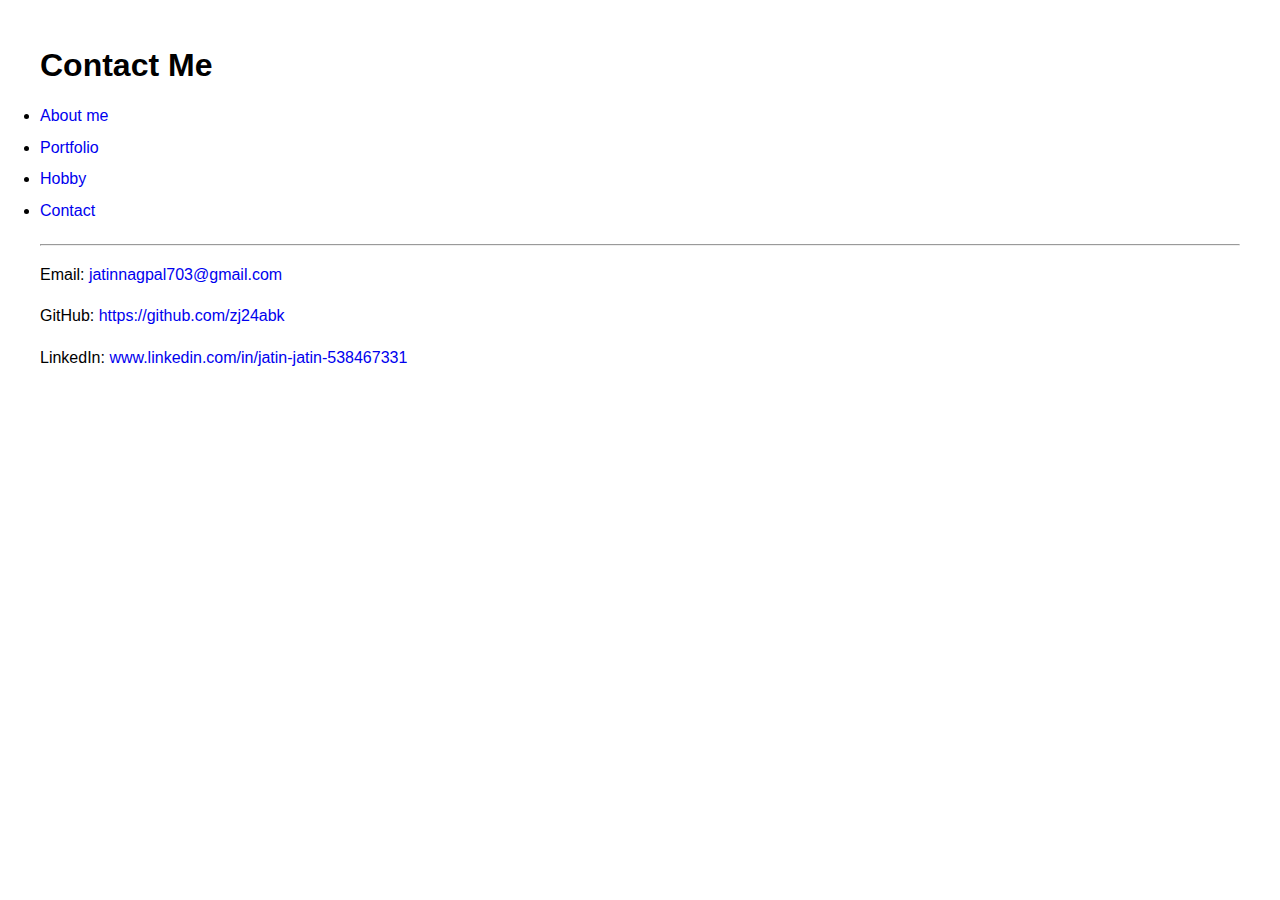
<file: contact.html>
<!DOCTYPE html>
<html lang="en">
<head>
  <meta charset="UTF-8">
  <meta name="viewport" content="width=device-width, initial-scale=1.0">
  <title>Contact</title>
  <link rel="stylesheet" href="style.css">
</head>

<body>

  <h1>Contact Me</h1>

  <ul>
    <li><a href="index.html">About me</a></li>
    <li><a href="portfolio.html">Portfolio</a></li>
    <li><a href="hobby.html">Hobby</a></li>
    <li><a href = "contact.html">Contact</a></li>
  </ul>

  <hr>

  <p>Email: <a href="mailto:your.email@gmail.com">jatinnagpal703@gmail.com</a></p>
  <p>GitHub: <a href="https://github.com/yourusername">https://github.com/zj24abk</a></p>
  <p>LinkedIn: <a href="#">www.linkedin.com/in/jatin-jatin-538467331</a></p>

</body>
</html>
</file>
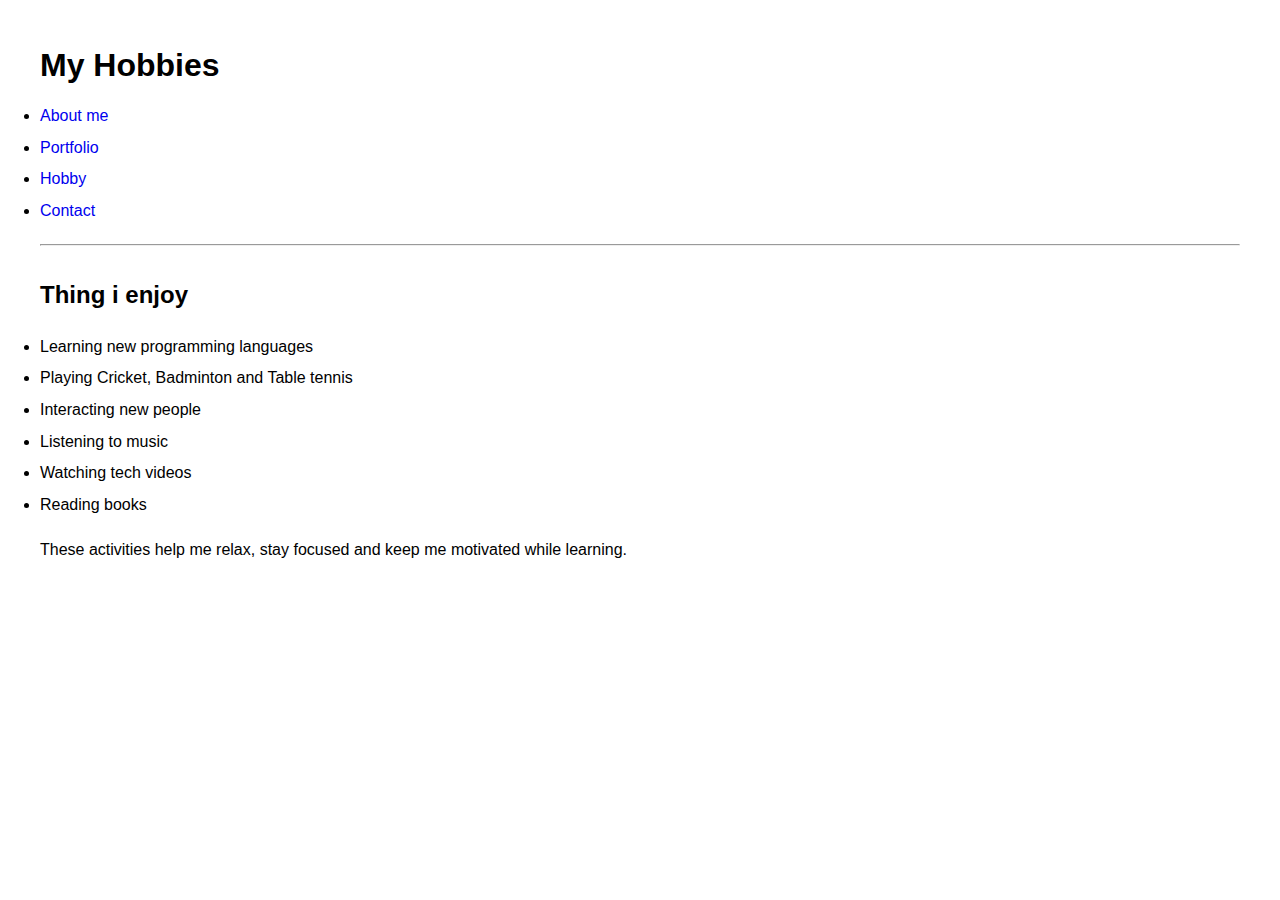
<file: hobby.html>
<!DOCTYPE html>
<html lang = "en">
<head>
	<meta charset="UTF-8">
    <meta name="viewport" content="width=device-width, initial-scale=1.0">
	<title> My Hobbies </title>
	<link rel="stylesheet" type="text/css" href="style.css" >
</head>

<body>
	<h1>My Hobbies</h1>
	<ul> 
		<li><a href = "index.html">About me</a></li>
		<li><a href = "portfolio.html">Portfolio</a></li>
		<li><a href = "hobby.html">Hobby</a></li>
		<li><a href = "contact.html">Contact</a></li>
	</ul>

	<hr>

    <h2> Thing i enjoy </h2>
	<ul>
		<li>Learning new programming languages</li>
		<li>Playing Cricket, Badminton and Table tennis</li>
		<li>Interacting new people</li>
		<li>Listening to music</li>
		<li>Watching tech videos</li>
		<li>Reading books</li>
    </ul>

   <p> These activities help me relax, stay focused and keep me motivated while learning.</p>



</body>
</html>
</file>
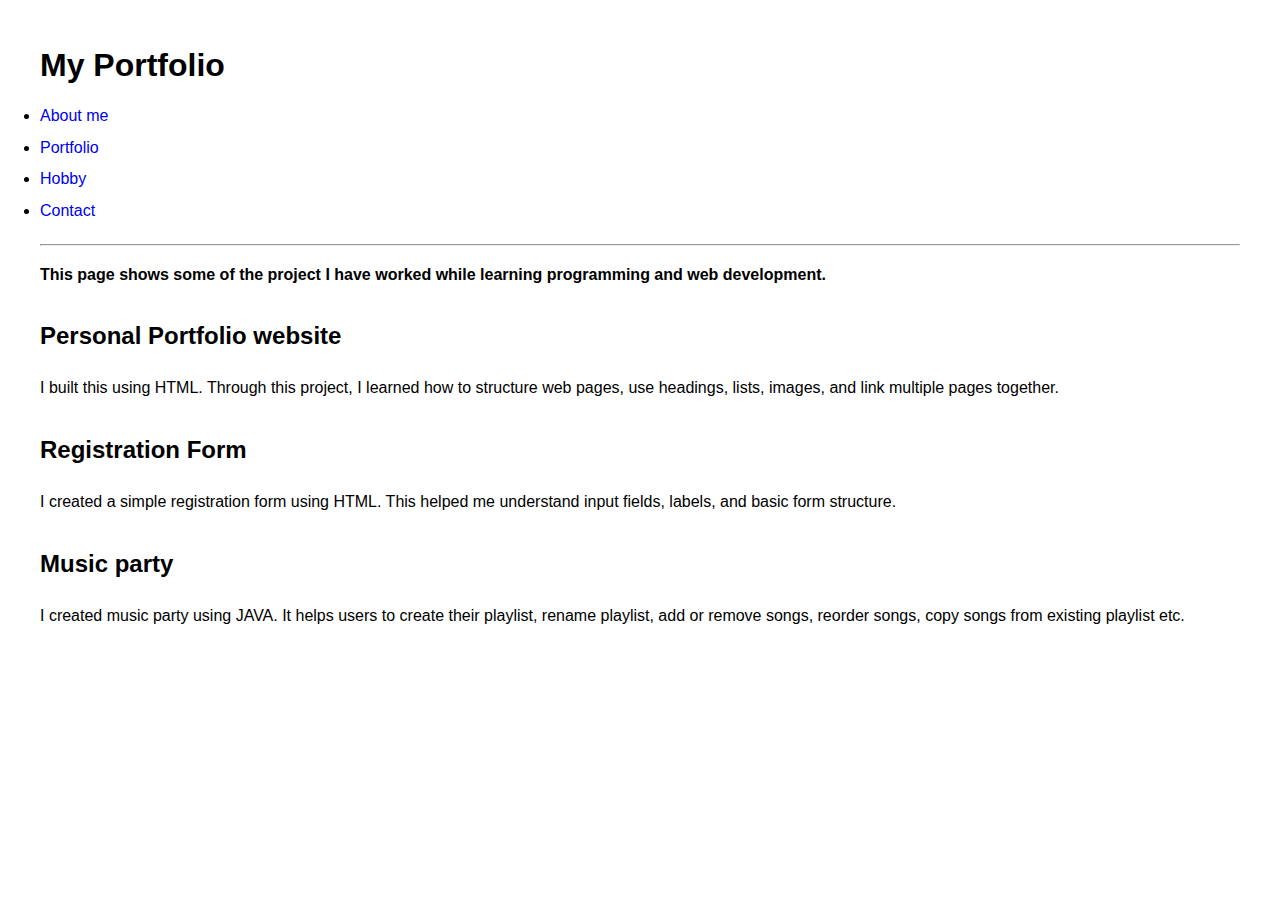
<file: portfolio.html>
<!DOCTYPE html>
<html lang="en">
<head>
	<meta charset="UTF-8">
	<meta name="viewport" content="width=device-width, initial-scale=1.0">
	<title> My Portfolio </title>
	<link rel="stylesheet" type="text/css" href="style.css" >

</head>
<body>
	<h1> My Portfolio </h1>
	<ul> 
		<li><a href = "index.html">About me</a></li>
		<li><a href = "portfolio.html">Portfolio</a></li>
		<li><a href = "hobby.html">Hobby</a></li>
		<li><a href = "contact.html">Contact</a></li>
	</ul>
	<hr>
  <p><strong>This page shows some of the project I have worked while learning programming and web development.</strong></p>

  <h2> Personal Portfolio website </h2>
   <p> I built this using HTML. Through this project, I learned how to structure web pages,
    use headings, lists, images, and link multiple pages together.
  </p>

  <h2>Registration Form</h2>
  <p>
    I created a simple registration form using HTML.
    This helped me understand input fields, labels, and basic form structure.
  </p>

  <h2>Music party </h2>
  <p>
    I created music party using JAVA.
    It helps users to create their playlist, rename playlist, add or remove songs, reorder songs, copy songs from existing playlist etc.
  </p>

</body>
</html>
</file>
<file: style.css>
body {
 font-family: Arial , sans-serif;
 line-height: 1.6;
 margin: 40px;
} 

h1 {
	margin-bottom: 10px;
}

h2 , h3 {
    margin-top: 30px;
} 
ul {

	padding-left: 20px;
}

ul li {
	margin: 6px 0;
}
body > ul {
   
   padding-left: 0;
   margin: 12px 0 20px;
   

}
a {

	text-decoration: none;
}

a:hover{
	text-decoration: underline;
}

img {
  border-radius: 12px;   
  max-width: 300px;      
  height: auto;          
  display: block;        
  margin: 30px 0 40px;   
}
</file>
